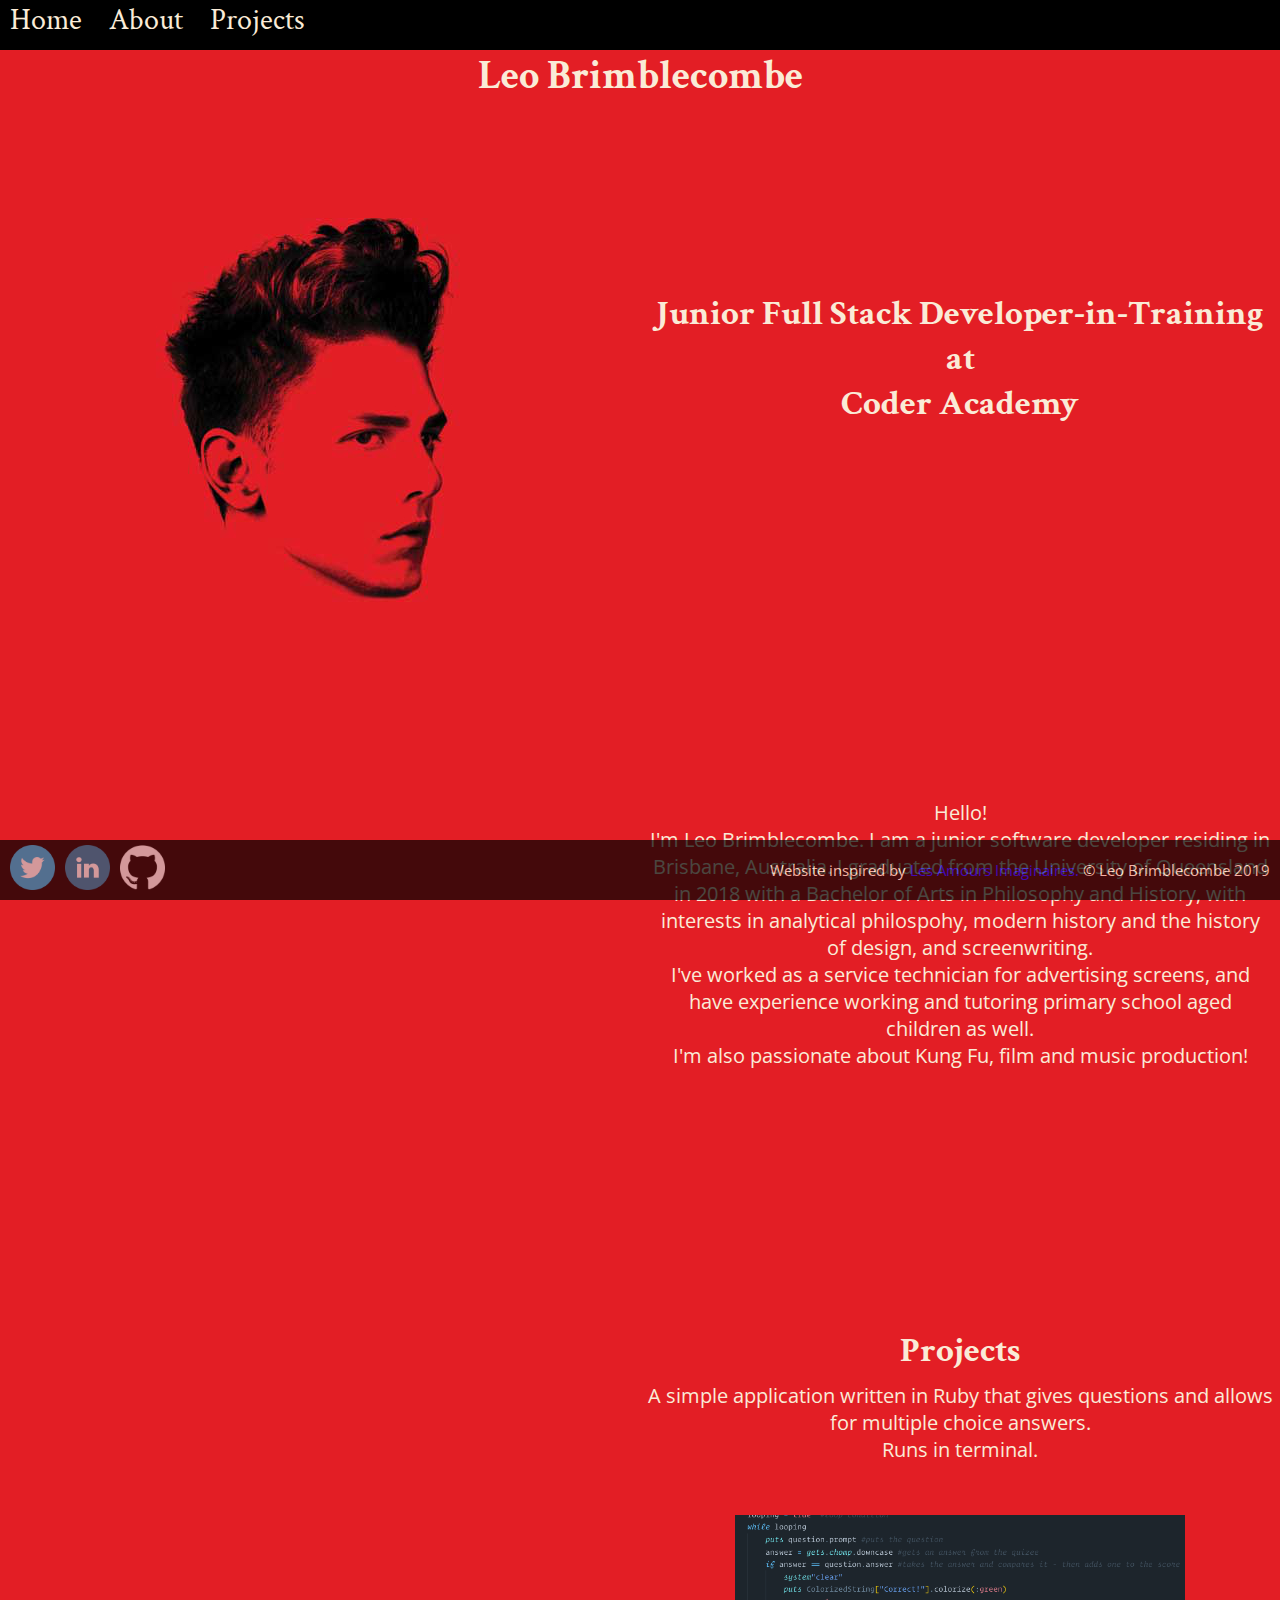
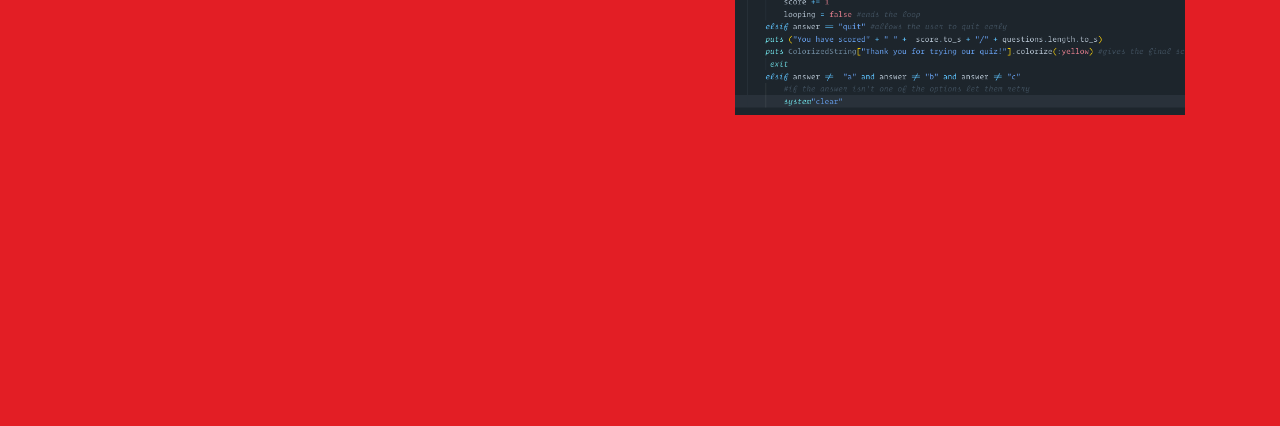
<file: testpage.html>
<!DOCTYPE html>
<html lang="en">
  <head>
    <meta charset="UTF-8" />
    <meta name="viewport" content="width=device-width, initial-scale=1.0" />
    <meta http-equiv="X-UA-Compatible" content="ie=edge" />
    <title>Test</title>
    <link rel="stylesheet" href="https://cdnjs.cloudflare.com/ajax/libs/font-awesome/4.7.0/css/font-awesome.min.css"/>
    <link rel="stylesheet" href="style2.css" />
  </head>

  <body>
    <div id="mainpage">
      <div class=undernav id="home"> <p>underlaying navbar</p></div>
        <nav> 
          <a class="navigation" href="#home"> Home </a>
          <a class="navigation" href="#aboutme"> About </a>
          <a class="navigation" href="#projects"> Projects </a>
        </nav>

        <header>
          <h1>Leo Brimblecombe</h1>
        </header>

        <main>
          <section class="photo">
            <img class="mainphoto" src="/images/placeholderphoto.jpg" alt="Replace with photo of me">
          </section>
          <div class="pagecontent">
            <section class="blurb">
              <h2>Junior Full Stack Developer-in-Training at <br>Coder Academy</h2>
            </section>
            <section class="aboutme" id="aboutme">
              <p>
                Hello! <br> 
                I'm Leo Brimblecombe.
                I am a junior software developer residing in Brisbane, Australia. I graduated from the
                University of Queensland in 2018 with a Bachelor of Arts in
                Philosophy and History, with interests in analytical philospohy, modern history and the history of design, and screenwriting. <br>
                I've worked as a service technician for advertising screens, and have experience working and tutoring primary school aged children as well. <br>
                I'm also passionate about Kung Fu, film and music production!
              </p>
            </section>
          <div class="spacer" id="projects"></div>
          <section class="projects">
              <h2>Projects</h2>
          </section>
          <section class="projectinfo">
            <p>A simple application written in Ruby that gives questions and allows for multiple choice answers. <br>
              Runs in terminal. 
            </p>
            <img src="images/Screen Shot 2019-03-22 at 9.42.39 am.png" width="auto" height="200" max-width="400px" alt="Put photo of terminal quiz.">
          </section>
        </div>
      </main>

      <div class="underfooter"></div> <!--This sits at the bottom of the page doing nothing-->
      <footer>
        <a href="https://twitter.com/totallynotleo" target="_blank">
          <img class="icon" src="images/icons/iconfinder_twitter_circle_294709.png" alt="Twitter" 
          height="50px" width="55px">                    
        </a>
        <a href="https://www.linkedin.com/in/leo-brimblecombe-293943182/" target="_blank">
          <img class="icon" src="images/icons/iconfinder_linkedin_circle_294706.png" alt="LinkedIn" 
          height="50px" width="55px">
        </a>
        <a href="https://github.com/totallynotleo" target="_blank">
          <img class="icon" src="images/icons/GitHub-Mark-Light-120px-plus.png" alt="Github"
          height="50px" width="55px">
        </a>
        
        <p class="copyrightlarge">
          Website inspired by <a href="https://m.media-amazon.com/images/M/MV5BMTU0MDA2NjEwNV5BMl5BanBnXkFtZTcwNTkyMzgzNA@@._V1_SY1000_CR0,0,689,1000_AL_.jpg"> Les Amours Imaginaires.</a> &copy; Leo Brimblecombe 2019
        </p>
        <p class="copyrightshort">
          &copy; Leo Brimblecombe
        </p>
      </footer>
    </div>
  </body>
</html>
</file>
<file: style2.css>
@import url("https://fonts.googleapis.com/css?family=Crimson+Text:600|Open+Sans");
html {
  scroll-behavior: smooth;
  min-width: 100px;
  width: 100%;
}

* {
  margin: 0;
  padding: 0;
  -webkit-box-sizing: border-box;
          box-sizing: border-box;
  text-decoration: none;
}

body {
  width: 100%;
  background-color: #E31E25;
  color: antiquewhite;
}

img {
  overflow: hidden;
}

#page {
  display: -webkit-box;
  display: -ms-flexbox;
  display: flex;
  -ms-flex-wrap: wrap;
      flex-wrap: wrap;
}

div.undernav {
  display: -webkit-box;
  display: -ms-flexbox;
  display: flex;
  -ms-flex-wrap: wrap;
      flex-wrap: wrap;
  -webkit-box-pack: center;
      -ms-flex-pack: center;
          justify-content: center;
  -webkit-box-align: center;
      -ms-flex-align: center;
          align-items: center;
  height: 50px;
  width: 100%;
}

nav {
  position: fixed;
  text-align: left;
  top: 0;
  width: 100%;
  height: 50px;
  opacity: 1;
  background-color: black;
  padding-top: 1px;
}

a.navigation {
  font-family: "Crimson Text", Cambria, Cochin, Georgia, Times, "Times New Roman", serif;
  font-size: 30px;
  color: antiquewhite;
  padding: 10px 10px;
}

a.navigation:hover {
  -webkit-transform: font-size(32px);
          transform: font-size(32px);
  -webkit-transition: 0.25s;
  transition: 0.25s;
}

header {
  display: -webkit-box;
  display: -ms-flexbox;
  display: flex;
  -ms-flex-wrap: wrap;
      flex-wrap: wrap;
  -webkit-box-pack: center;
      -ms-flex-pack: center;
          justify-content: center;
  -webkit-box-align: center;
      -ms-flex-align: center;
          align-items: center;
  height: 5wv;
}

h1 {
  font-family: "Crimson Text", Cambria, Cochin, Georgia, Times, "Times New Roman", serif;
  font-size: 40px;
}

h2 {
  font-family: "Crimson Text", Cambria, Cochin, Georgia, Times, "Times New Roman", serif;
  font-size: 35px;
  padding-bottom: 0;
}

h3 {
  font-family: "Crimson Text", Cambria, Cochin, Georgia, Times, "Times New Roman", serif;
  font-size: 20px;
}

p {
  font-family: 'Open Sans', Arial, Helvetica, sans-serif;
  font-size: 20px;
}

main {
  width: 100%;
}

section {
  display: -webkit-box;
  display: -ms-flexbox;
  display: flex;
  -ms-flex-wrap: wrap;
      flex-wrap: wrap;
  -webkit-box-pack: center;
      -ms-flex-pack: center;
          justify-content: center;
  -webkit-box-align: center;
      -ms-flex-align: center;
          align-items: center;
  text-align: center;
  min-width: 10px;
}

section.blurb {
  height: 200px;
}

section.aboutme {
  height: 400px;
}

section.projects {
  height: 80px;
}

section.projectinfo {
  margin-bottom: 200px;
}

section.photo {
  display: -webkit-box;
  display: -ms-flexbox;
  display: flex;
  -ms-flex-wrap: wrap;
      flex-wrap: wrap;
  -webkit-box-pack: center;
      -ms-flex-pack: center;
          justify-content: center;
  -webkit-box-align: center;
      -ms-flex-align: center;
          align-items: center;
  background-color: #E31E25;
  height: 400px;
}

img.mainphoto {
  -o-object-fit: cover;
     object-fit: cover;
  max-width: 100%;
  height: auto;
}

div.underfooter {
  display: -webkit-box;
  display: -ms-flexbox;
  display: flex;
  -ms-flex-wrap: wrap;
      flex-wrap: wrap;
  -webkit-box-pack: end;
      -ms-flex-pack: end;
          justify-content: flex-end;
  -webkit-box-align: center;
      -ms-flex-align: center;
          align-items: center;
  height: 60px;
  width: 100%;
  padding-right: 10px;
}

p.copyrightlarge {
  font-size: 15px;
  text-align: right;
  color: antiquewhite;
  padding-top: 20px;
  padding-right: 10px;
}

p.copyrightshort {
  display: none;
}

footer {
  position: fixed;
  bottom: 0;
  height: 60px;
  width: 100%;
  opacity: 0.7;
  background-color: black;
}

.icon {
  float: left;
  padding-top: 5px;
  padding-left: 10px;
  opacity: 0.8;
  text-decoration: none;
}

.icon:hover {
  opacity: 1;
  -webkit-transform: scale(1.1);
          transform: scale(1.1);
  -webkit-transition: 0.25s;
  transition: 0.25s;
}

footer:hover {
  opacity: 1;
  -webkit-transition: 0.25s;
  transition: 0.25s;
}

@media only screen and (max-width: 500px) {
  p.copyrightlarge {
    display: none;
  }
  p.copyrightshort {
    display: block;
    font-size: 15px;
    text-align: right;
    color: antiquewhite;
    padding-top: 20px;
    padding-right: 10px;
  }
  section.aboutme {
    height: 200vw;
  }
}

/* Tablet Styles */
@media only screen and (min-width: 400) and (max-width: 510px) {
  footer {
    width: auto;
  }
}

/* Desktop Style */
@media only screen and (min-width: 986px) {
  section.photo {
    width: 50%;
    height: 70%;
    position: fixed;
    left: 0;
  }
  .pagecontent {
    display: -webkit-box;
    display: -ms-flexbox;
    display: flex;
    -webkit-box-orient: vertical;
    -webkit-box-direction: normal;
        -ms-flex-direction: column;
            flex-direction: column;
    -webkit-box-align: end;
        -ms-flex-align: end;
            align-items: flex-end;
    text-align: center;
  }
  section.aboutme {
    width: 50%;
    height: 50vw;
    padding: 0 10px;
  }
  section.blurb {
    width: 50%;
    height: 40vw;
  }
  div.spacer {
    display: -webkit-box;
    display: -ms-flexbox;
    display: flex;
    width: 50%;
    height: 5vw;
  }
  section.projects {
    width: 50%;
    height: 5vw;
  }
  section.projectinfo {
    width: 50%;
    height: 30vw;
    -webkit-box-align: start;
        -ms-flex-align: start;
            align-items: flex-start;
  }
}
/*# sourceMappingURL=style2.css.map */
</file>
